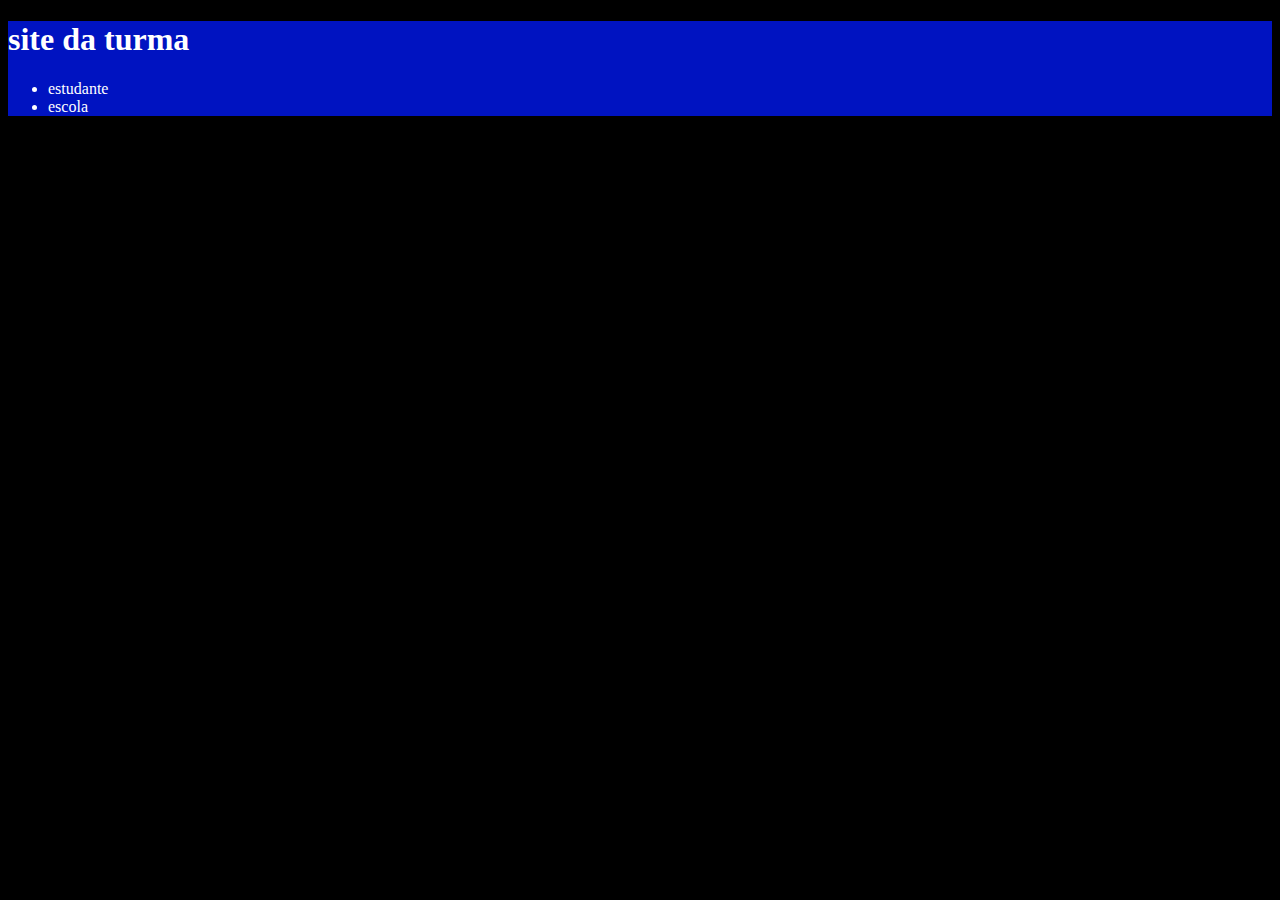
<file: index.html>
<!DOCTYPE html>
<html lang="en">
<head>
    <meta charset="UTF-8">
    <meta http-equiv="X-UA-Compatible" content="IE=edge">
    <meta name="viewport" content="width=device-width, initial-scale=1.0">
    <title>AluraStart</title>
<link rel="stylesheet" href="style.css">



</head>
<body>



    <header>
    <h1>site da turma</h1>
<ul>
<li>estudante</li>
<li>escola</li>



</ul>
</header>



</body>
</html>
</file>
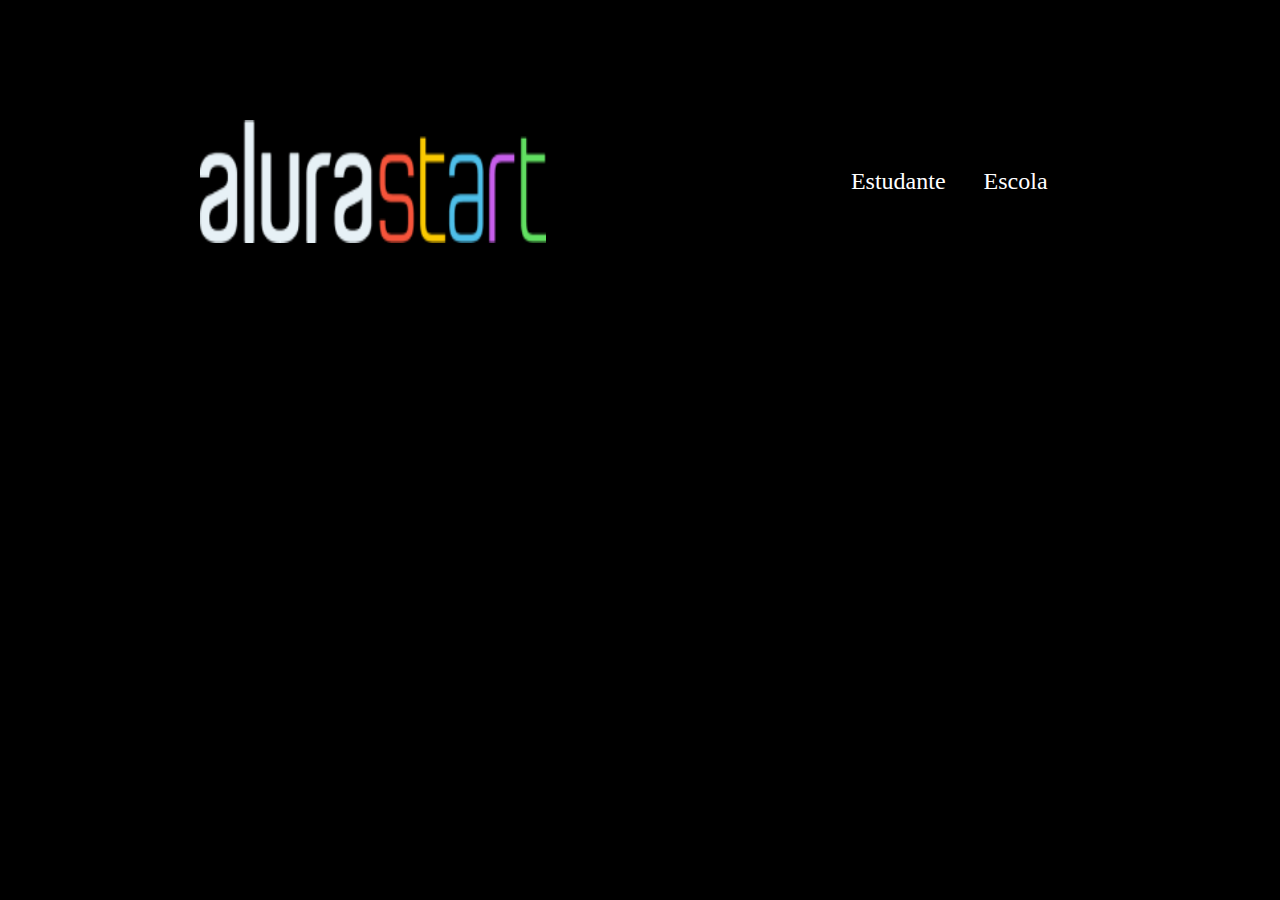
<file: BelaLedi/index.html>
<!DOCTYPE html>
<html lang="en">
<head>
    <meta charset="UTF-8">
    <meta http-equiv="X-UA-Compatible" content="IE=edge">
    <meta name="viewport" content="width=device-width, initial-scale=1.0">
    <title>AluraStart</title>
<link rel="stylesheet" href="style.css">



</head>
<body>



    <header>
<header class="cabecalho">       
    <img class="cabecalho-imagem" src="./img/alurastart logo 1.png"alt="img">
<ul class="cabecalho-lista-item">
    
    
        
<ul>
<li class="cabecalho-lista-item">Estudante</li>
<li class="cabecalho-lista-item">Escola</li>


</ul>
</header>



</body>
</html>
</file>
<file: style.css>
body{
      background-color: #000000;
      }

body {background-color: #000000;
      color: white;}

header{
      background-color: #0013C1;
      color: white;
}
</file>
<file: BelaLedi/style.css>
body{
      background-color: #000000;
      }

body {background-color: #000000;
      color: white;}

header{
      background-color: #000000;
      color: white;
}
.cabecalho-imagem{
      width:30%;
}
.cabecalho{
      background-color: #000000;
      color:white;
      display:flex;
      justify-content: space-around;
}
.cabecalho-lista-item{
      display: inline-block;
      margin: 0 16px;
}
* {
      margin: 0 16px;
      padding: 24px 0;
      font-size: 24px
}
</file>
